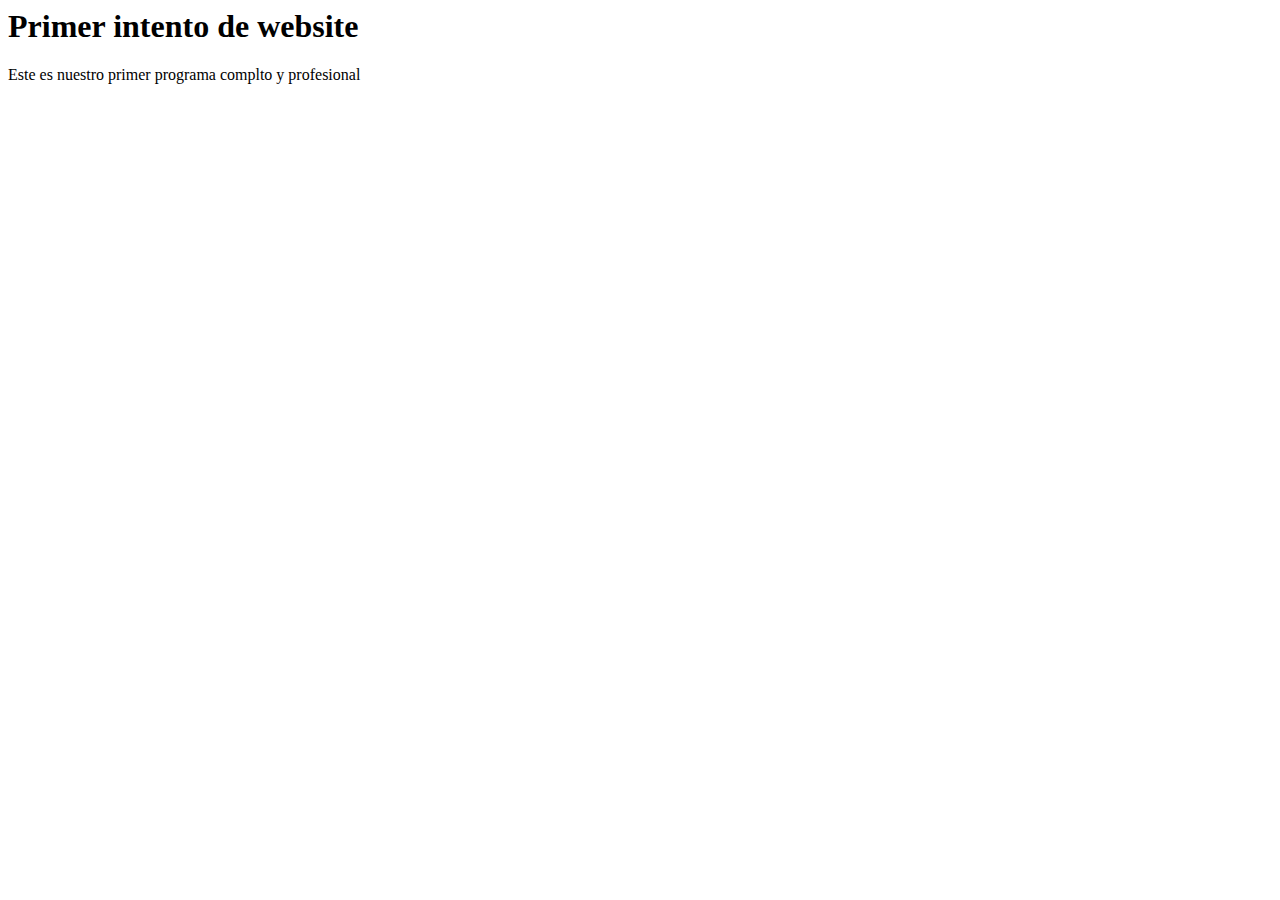
<file: APRENDIENDO A PROGRAMAR/pagina.html>
<html>
<head>
  <meta charset="utf-8" />
  <title>Mi primera paginita</title>
  <script>
    let nombre = ""
    nombre = prompt("cual es tu nombre?")
    alert("bienvenido " + " " + nombre)
  </script>
</head>
<body>
  <h1>Primer intento de website</h1>
  <p>Este es nuestro primer programa complto y profesional</p>
</body>
</html>
</file>
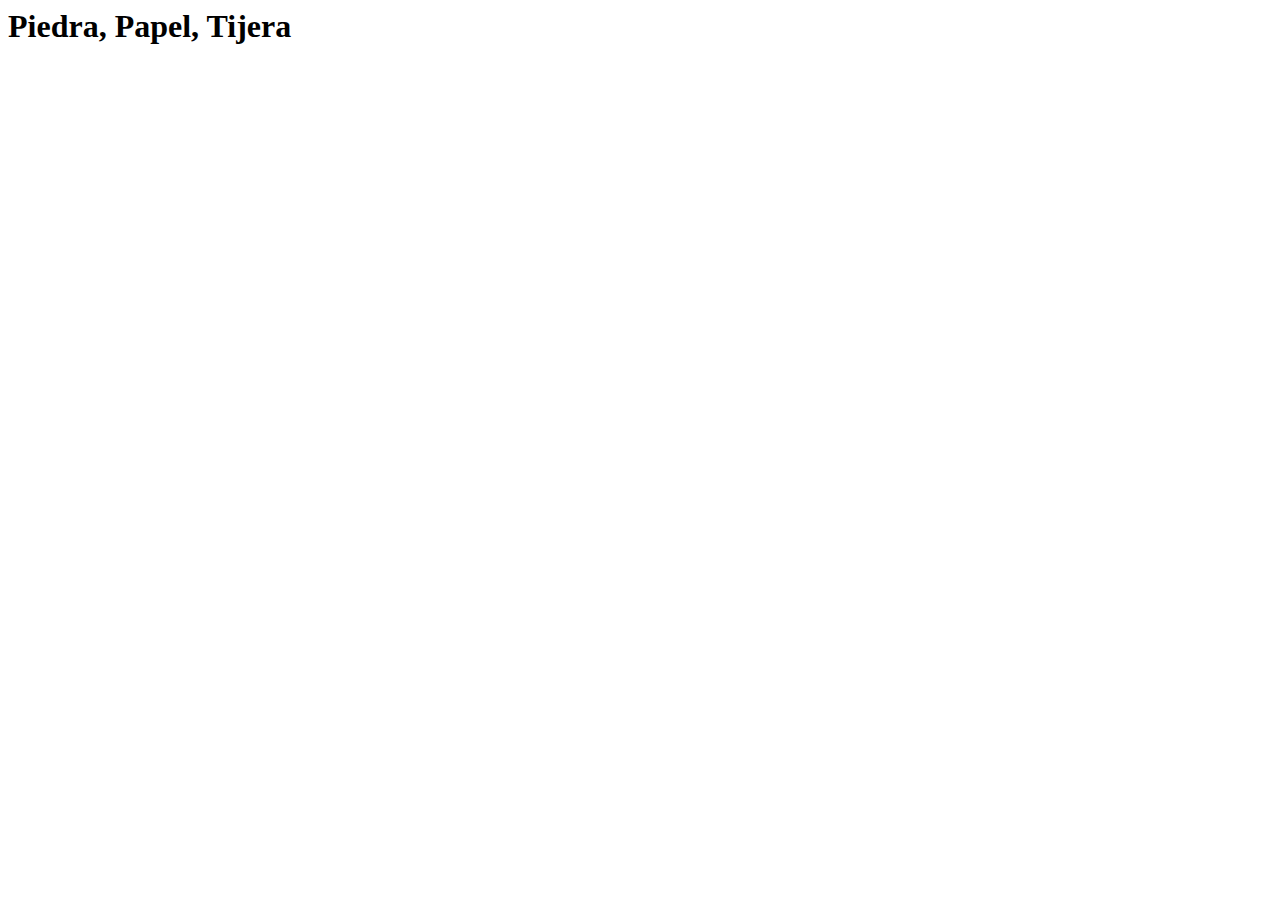
<file: APRENDIENDO A PROGRAMAR/piedra_papel tijera.html>
<html>
    <head>
        <meta charset="utf-8"/>
        <title>Piedra, Papel, Tijera</title>
        <script src="js/codigo.js"></script>
    </head>
    <body>
        <h1>Piedra, Papel, Tijera </h1>
    </body>
</html>
</file>
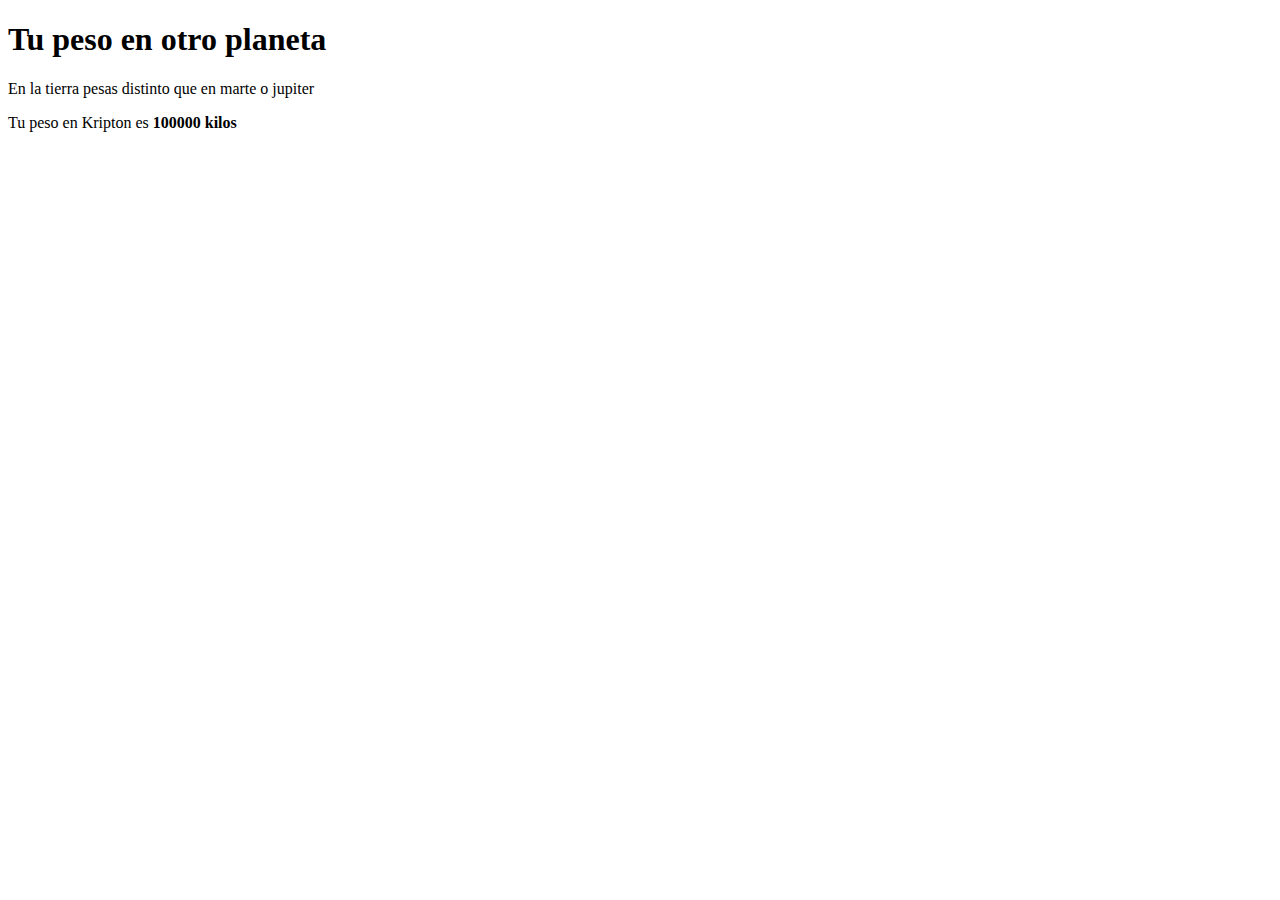
<file: PLAZI/peso_marte_jupiter.html>
<!DOCTYPE html>
<html>
  <head>
    <title>Tu peso en otro planeta</title>
  </head>
  <body>
    <h1>Tu peso en otro planeta</h1>
    <p>En la tierra pesas distinto que en marte o jupiter</p>
    <script>
    var usuario = prompt("Cual es tu peso")
    var planeta = parseInt(prompt("Elige tu planeta.\n 1 es marte.\n 2 es jupiter."))
    var peso = parseFloat(usuario);
    var g_tierra = 9.7;
    var g_marte = 3.7;
    var g_jupiter = 24.8;
    var peso_final;
    var nombre;
    if(planeta == 1)
    {
        peso_final = peso * g_marte / g_tierra;
        nombre = "Marte";
    }
    else if(planeta == 2)
    {
      peso_final = peso * g_jupiter / g_tierra;
      nombre = "Jupiter";
    }
    else
    {
        peso_final = 100000
        nombre = "Kripton";
    }
    peso_final = parseInt(peso_final),
    document.write("Tu peso en "+ nombre +" es<strong> " + peso_final + " kilos</strong>");
    </script>
  </body>
</html>
</file>
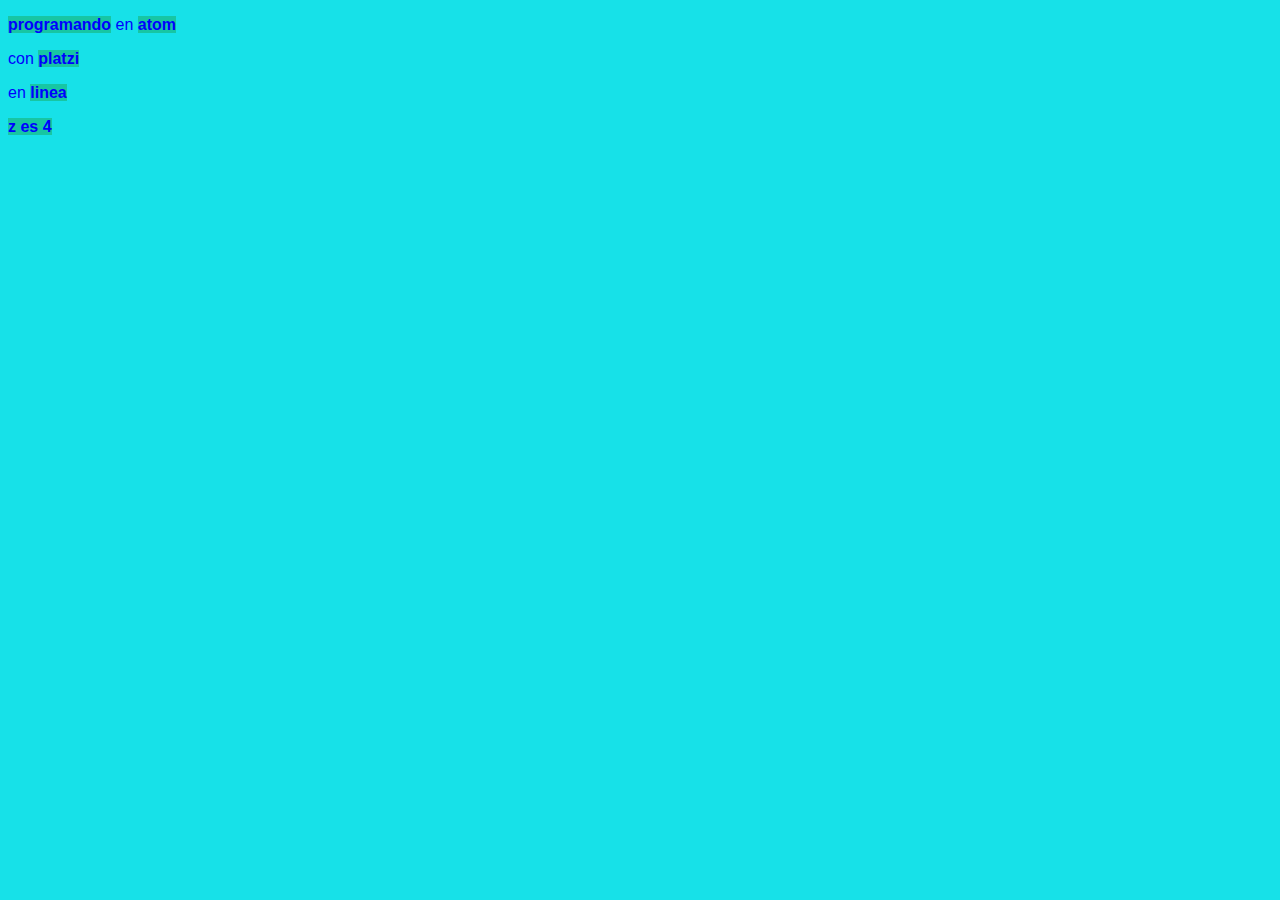
<file: PLAZI/primer.html>
<!DOCTYPE html>
<html>
<head>
  <title>Mi primer archivo</title>
  <style type="text/css">
  body
  {
    background-color: #17E1E8;
    color: blue;
    font-family: helvetica;
  }
  strong
  {
    background-color: #17C6A3;
  }
  </style>
</head>
<body>
  <p><strong>programando</strong> en <strong>atom</strong>
  <p>con <strong>platzi</strong></p>
  <p>en <strong>linea</p>
  <script type="text/javascript">
    var x = 2;
    var y = 2;
    var z = x + y;
    document.write(" z es " + z);
  </script>
</body>
</html>
</file>
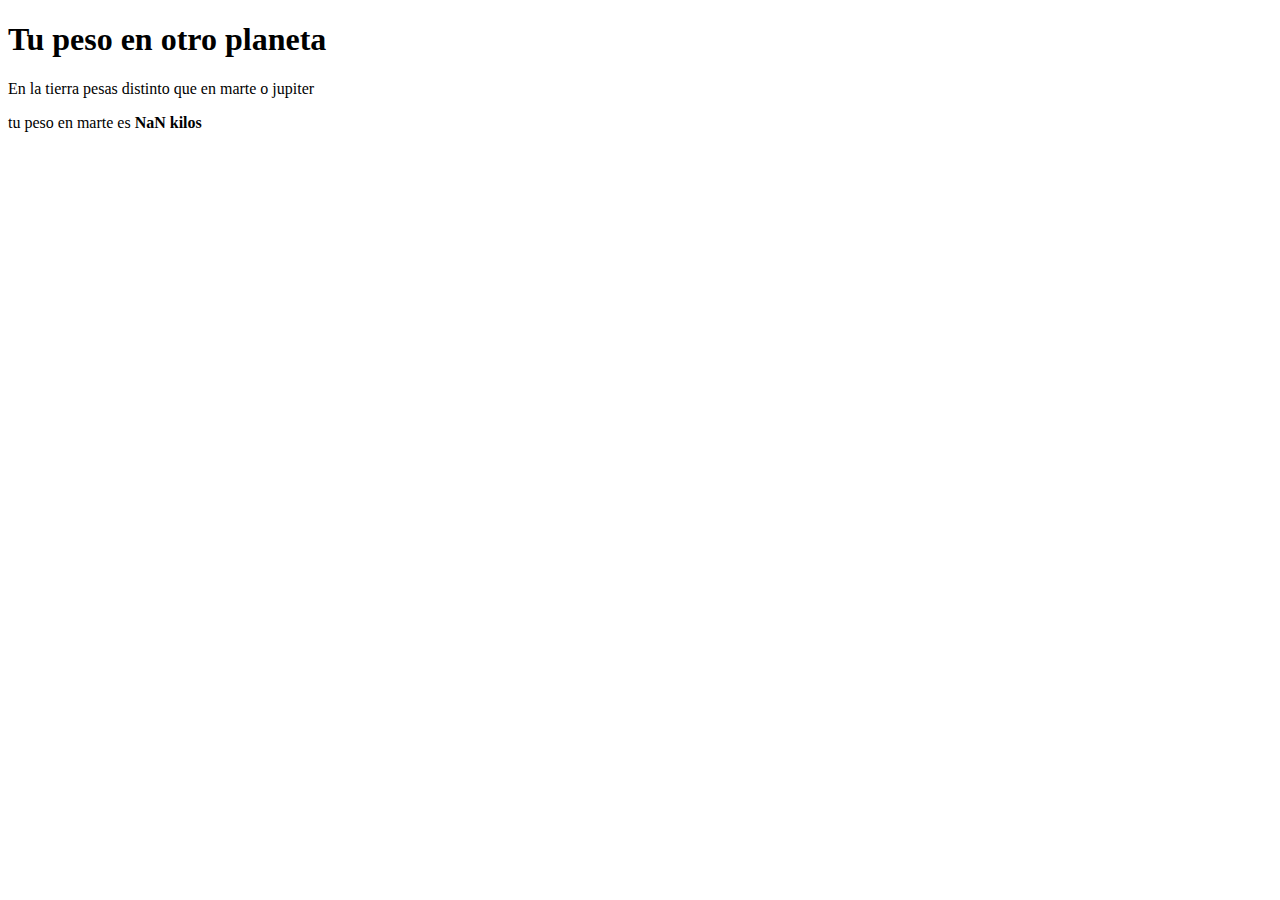
<file: PLAZI/tu peso en marte.html>
<!DOCTYPE html>
<html>
  <head>
    <title>Tu peso en otro planeta</title>
  </head>
  <body>
    <h1>Tu peso en otro planeta</h1>
    <p>En la tierra pesas distinto que en marte o jupiter</p>
    <script>
    var usuario = prompt("cual es tu peso")
    var peso = parseFloat(usuario);
    var g_tierra = 9.7;
    var g_marte = 3.7;
    var g_jupiter = 24.8;
    var peso_final;
    peso_final = peso * g_marte / g_tierra;
    peso_final = parseInt(peso_final),
    document.write("tu peso en marte es<strong> " + peso_final + " kilos</strong>");
    </script>
  </body>
</html>
</file>
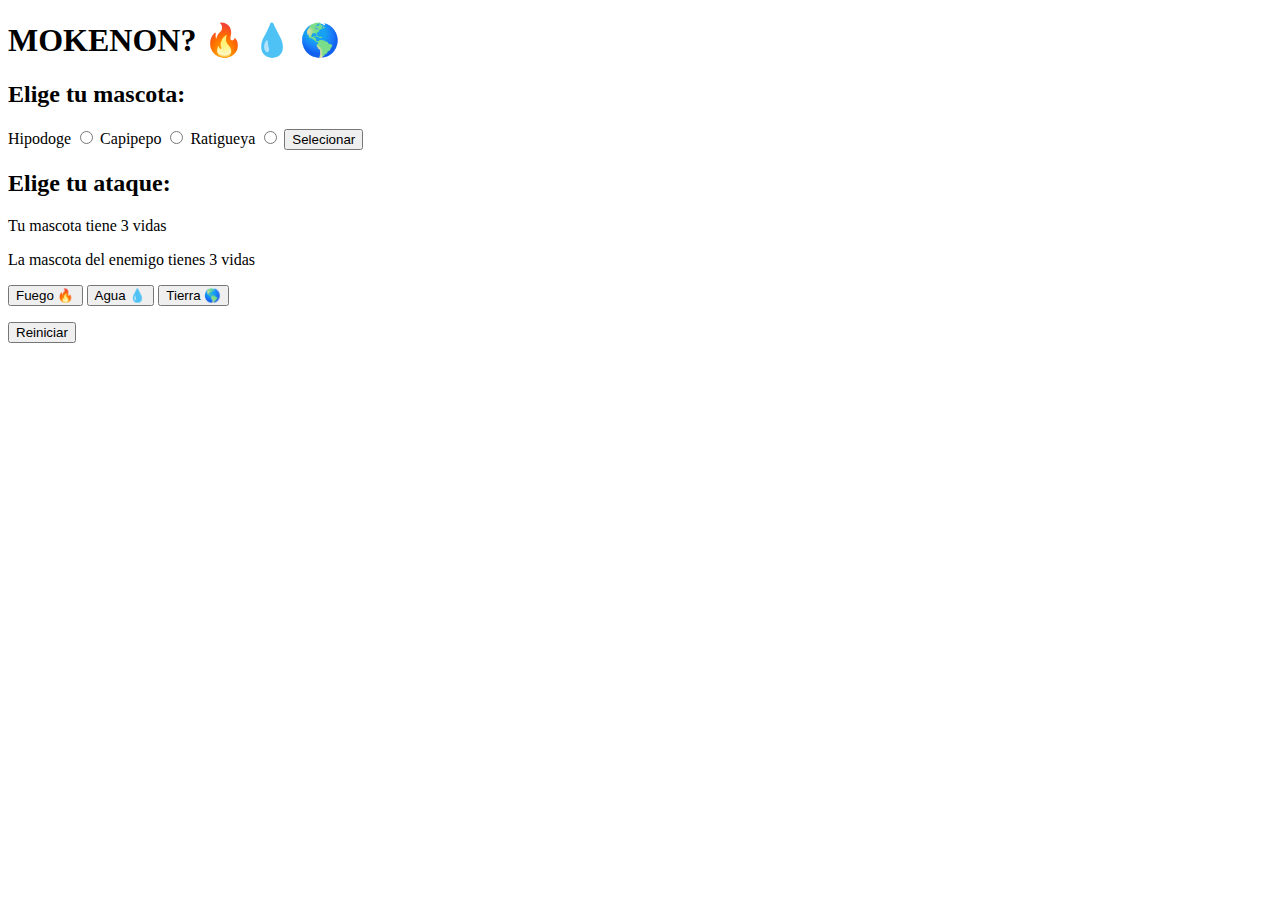
<file: APRENDIENDO A PROGRAMAR/MOKEPON/MOKEPON.html>
<!DOCTYPE html>
<html lang="en">
<head>
    <meta charset="UTF-8">
    <title>MOKEPON </title>
    <script src="./js/mokepon.js"></script>
</head>
<body> 
    <h1>MOKENON?  🔥  💧 🌎  </h1>

    <section id="seleccionar-mascota">
        <h2>Elige tu mascota:</h2>
        
        <label for="hipodoge">Hipodoge</label>
        <input type="radio" name="mascotas" id="hipodoge" />

        <label for="capipepo">Capipepo</label>
        <input type="radio" name="mascotas" id="capipepo" />

        <label for="ratigueya">Ratigueya</label>
        <input type="radio" name="mascotas" id="ratigueya" />

        <button id="boton-mascota">Selecionar</button>
    </section>

        <section id="seleccionar-ataque">
            <h2>Elige tu ataque:</h2>

            <p>Tu mascota <span id="mascota-jugador"></span> tiene <span>3</span> vidas</p>
            <p>La mascota <span id="mascota-enemigo"></span> del enemigo tienes <span>3</span> vidas</p>
        
            <P>
                <button id="boton-fuego"> Fuego 🔥 </button>
                <button id="boton-agua"> Agua 💧 </button>
                <button id="boton-tierra"> Tierra 🌎 </button>
            </P>
        </section>

        <section id="mensajes">
        </section>

        <section id="reiniciar">
             <button id="boton-reiniciar">Reiniciar</button>
        </section>
    </body>
</html>
</file>
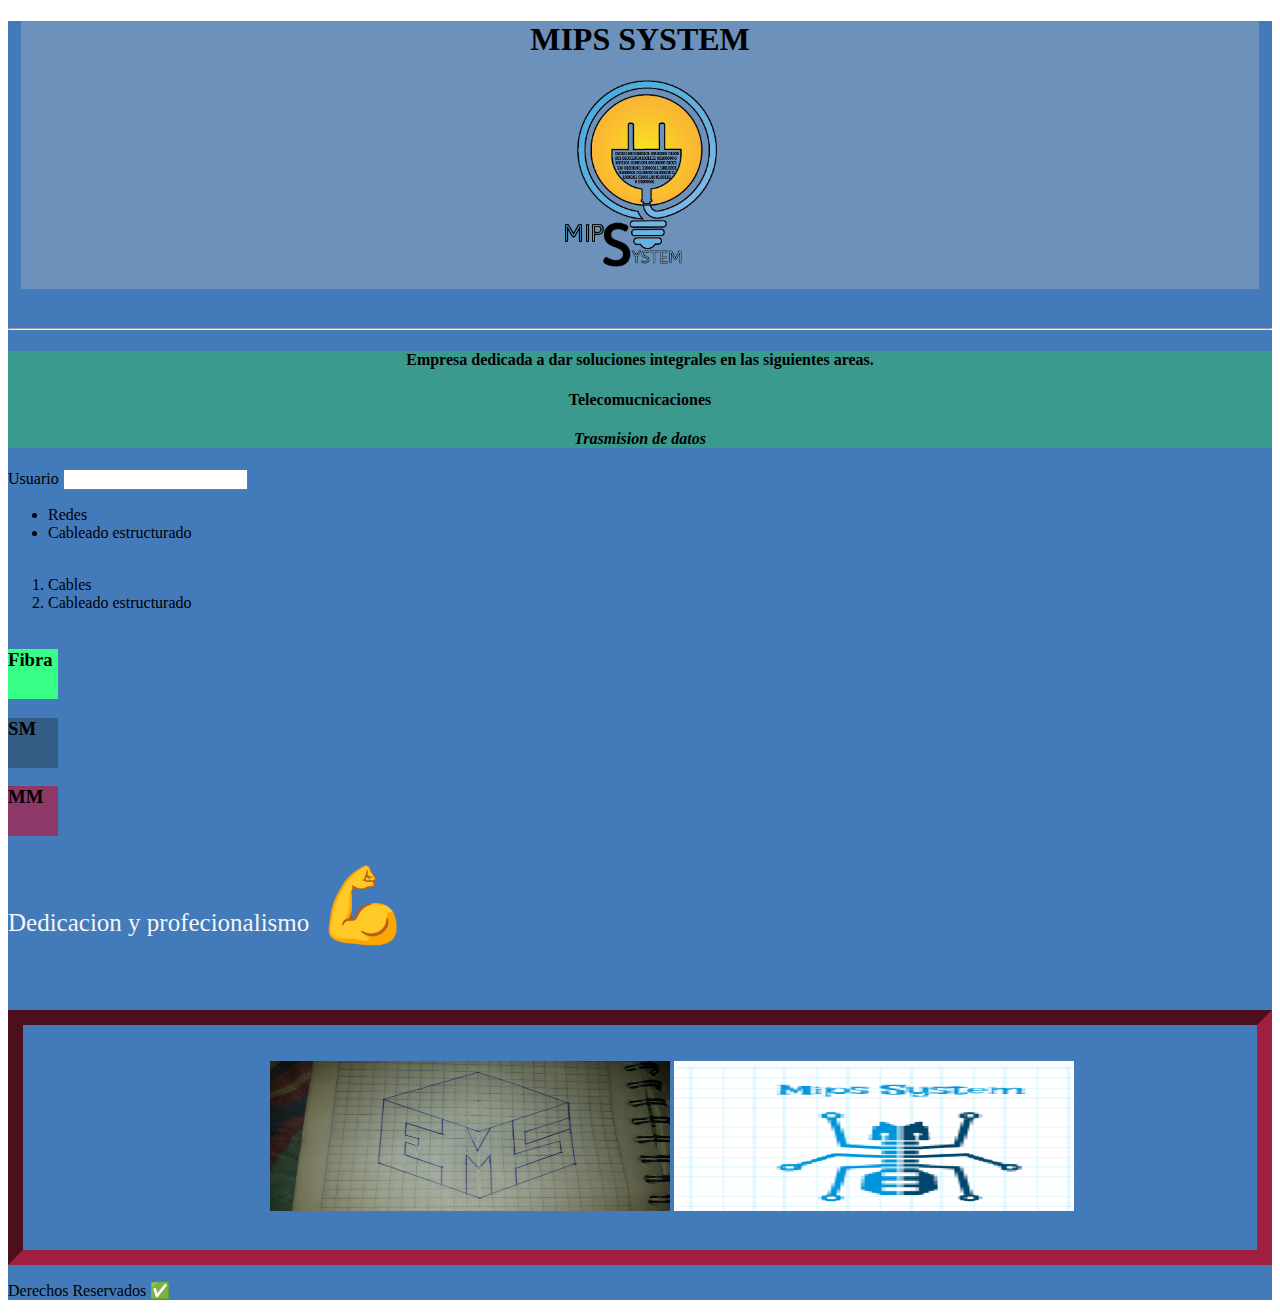
<file: js basico/DAVID HERNANDEZ/deber _4.html>
<!DOCTYPE html>
<html lang="es">
<head>
    <meta charset="UTF-8">
    <meta http-equiv="X-UA-Compatible" content="IE=edge">
    <meta name="viewport" content="width=device-width, initial-scale=1.0">
    <title>Mips System</title>
    <!--href especifica la URL del recurso piede ser absoluta o relativa-->
    <!--rel este atributo relaciona el documento enlazado con el actual se estabkece con el valor
    stylesheet-->
    <link rel="stylesheet" href="style.css">
</head>
<body>
    <main class ="general"><!--class permite a CSS o JS selecionar y acceder a elementos especificos-->
    <main class="titulo">
        <h1>MIPS SYSTEM</h1>
        <img src="MIPS.png" alt="Logo empresa" height="200">
    </main> <br> <hr>
    <!--align se utiliza para ubiacar el texto centrar, derecha, izquierda-->
    <section class="descrip">
        <article>
            <h4 align="center">Empresa dedicada a dar soluciones integrales en las siguientes areas.</h4>
        </article>
        <article>
            <h4 align="center"><strong>Telecomucnicaciones</strong></h4>
        </article>
        <article>    
            <h4 align="center"><em>Trasmision de datos</em></h4>
        </article>
    </section>

        <form>
          <label>
            Usuario <input type="text">
          </label>
         </form>

    <div class="lista no ordenada">
        <ul align="left">
            <li > Redes</li>
            <li > Cableado estructurado</li><br>
        </ul>
    </div>

    <div class="lista ordenada">
        <ol align="left">
            <li > Cables</li>
            <li > Cableado estructurado</li><br>
        </ol>
    </div>

    <div>
        <article>
            <h3 class="fibra">
                Fibra
            </h3>
            <h3 class="SM">
                SM
            </h3>
            <h3 class="MM">
                MM
            </h3>
        </article>
        <p class="dedicacion">
           Dedicacion y profecionalismo <span class="fuerza">&#128170</span>
        </p>
    </div>

    <footer> <br> <br>
        
        <div class="Contorno">
            <div class="centrar">
                <img src="EMS.jpg" alt="Logo empresa" height="150px" width="400px">     
                <img src="HORMIGA.png" alt="Logo empresa" height="150px" width="400px">
            </div>
        </div>
          <p>Derechos Reservados &#9989</p>

    </footer>
</main>
</body>
</html>
</file>
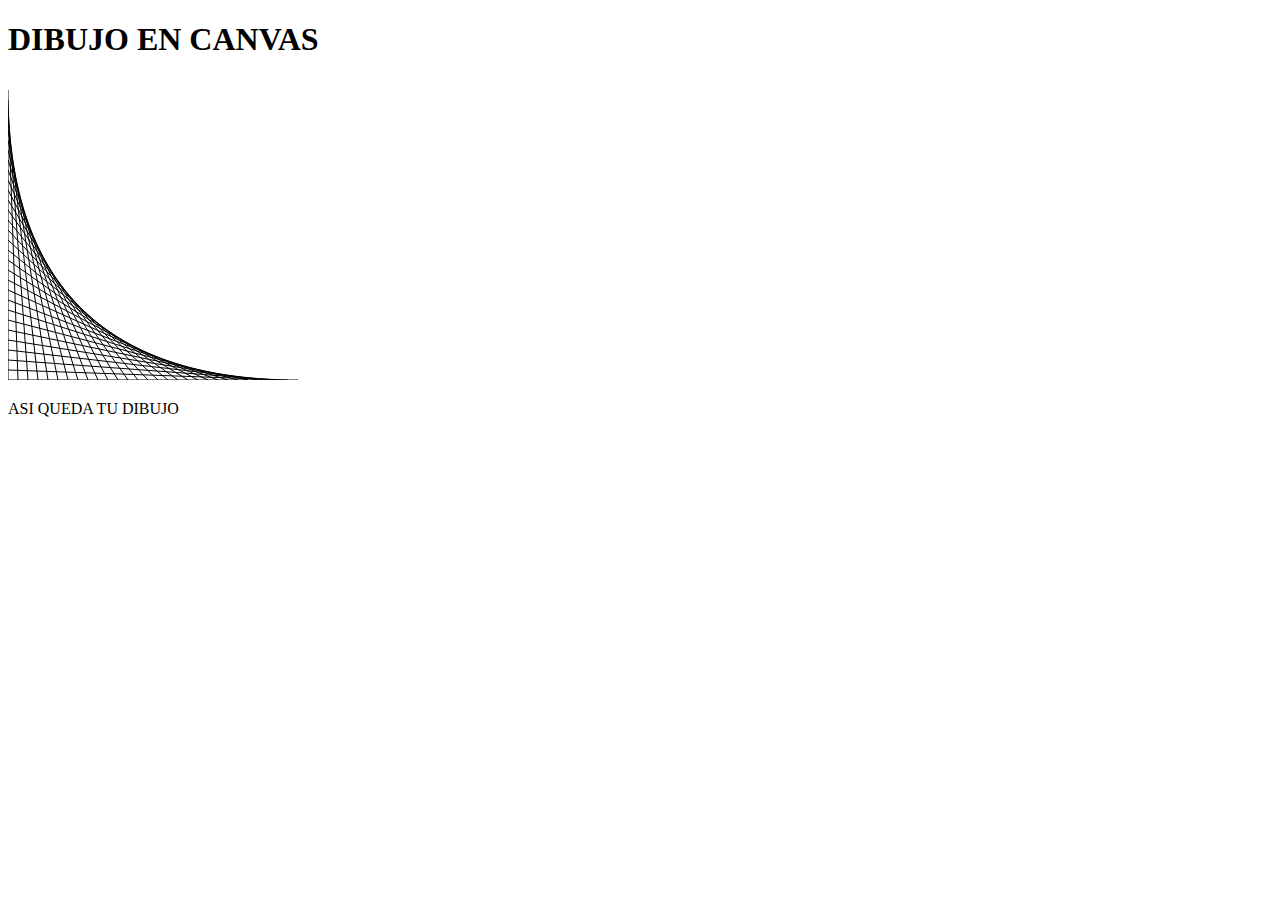
<file: PLAZI/CANVAS/DIBUJO.HTML>
<!DOCTYPE html>
<html>
  <head>
    <meta charset="utf-8">
    <title>DIBUJANDO EN CANVAS</title>
  </head>
  <body>
    <H1>DIBUJO EN CANVAS</H1>
    <canvas width="300" height="300" id ="dibujito"></canvas>
    <P>ASI QUEDA TU DIBUJO</P>
    <script src= " dibujo.js "></script>
  </body>
</html>
</file>
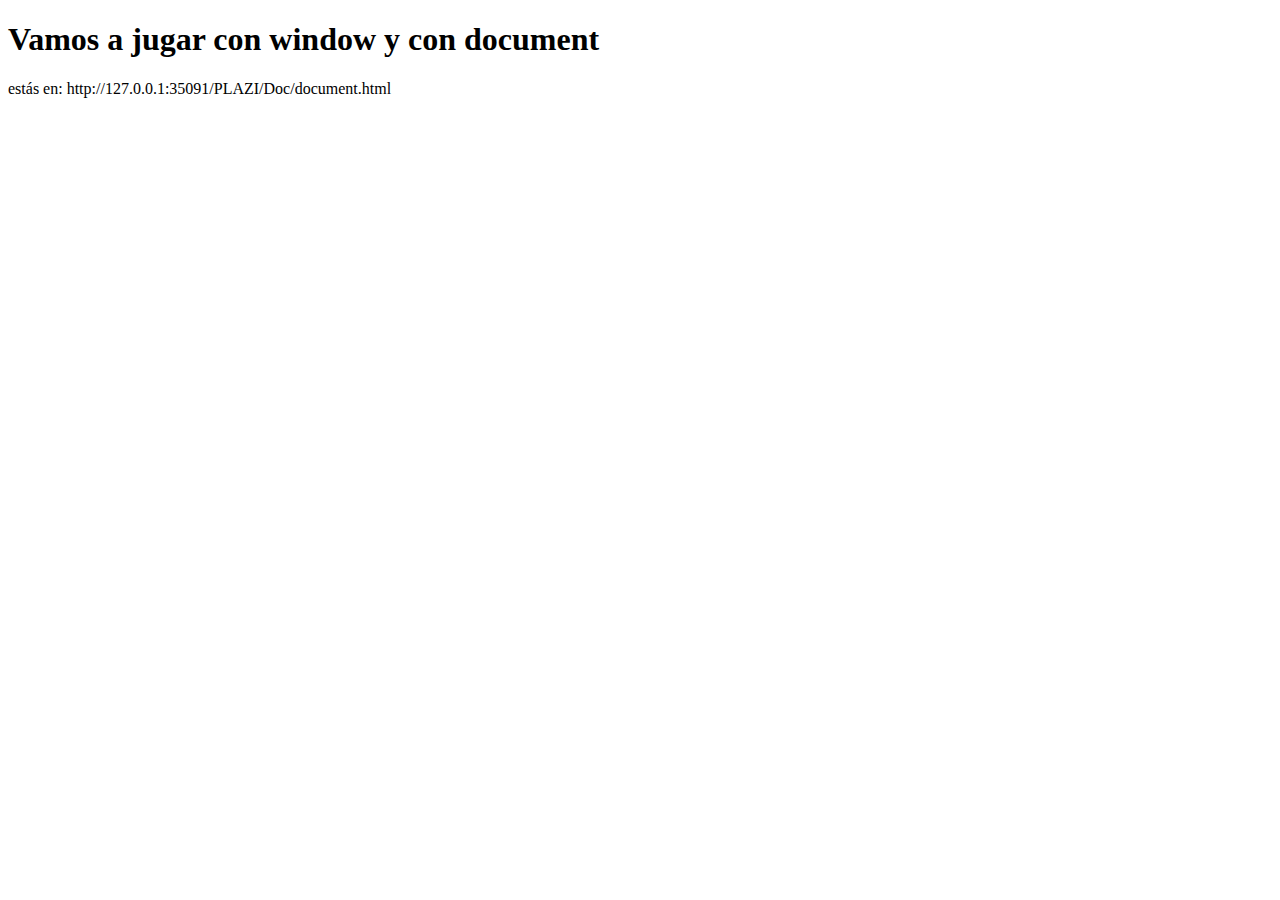
<file: PLAZI/Doc/document.html>
<!DOCTYPE HTML>
<html>
  <head>
    <meta charset="utf-8" />
    <title>Document Object Model </title>
  </head>
  <body>
    <h1> Vamos a jugar con window y con document </h1>
    <script src="codigoo.js"></script>
  </body>
</html>
</file>
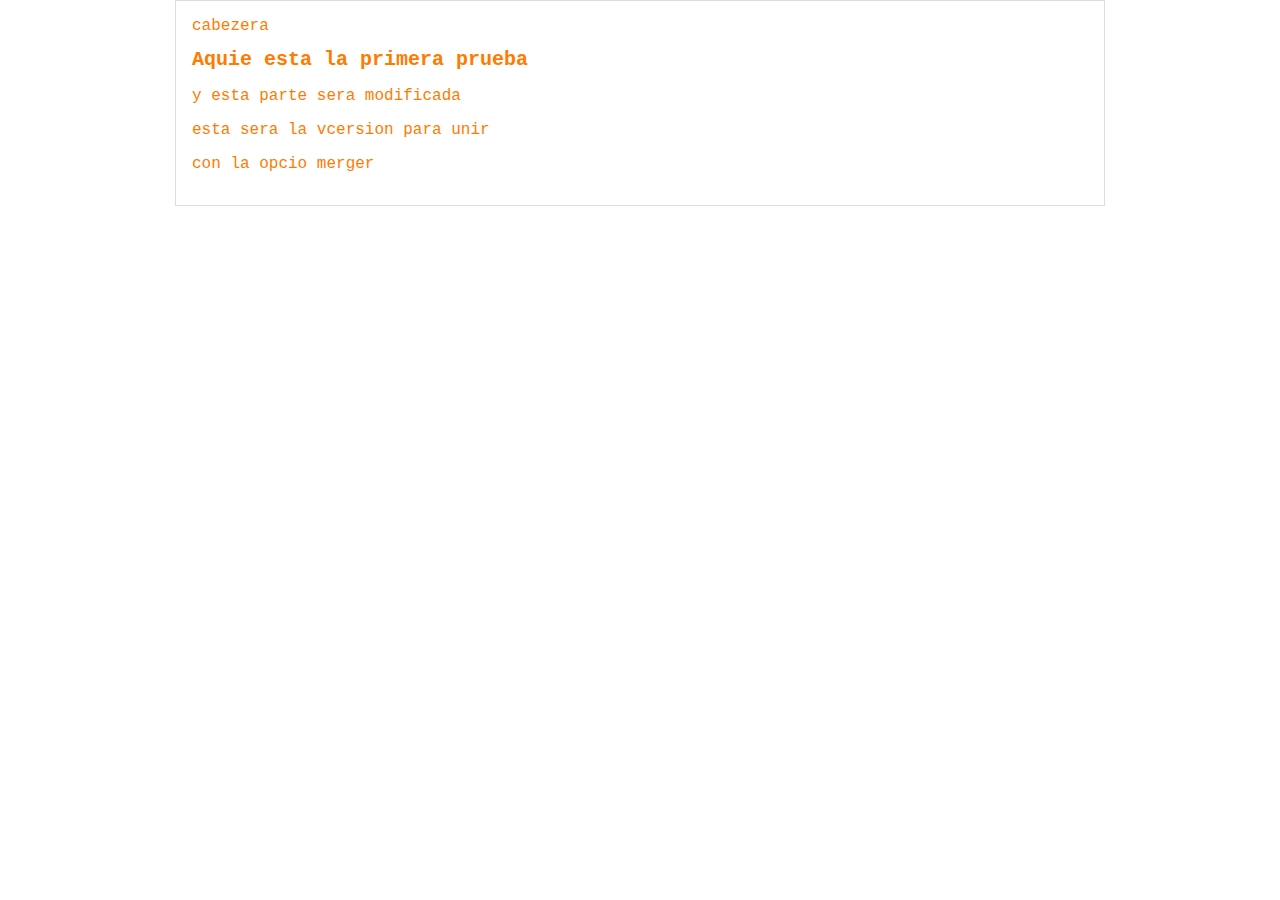
<file: PLAZI/GIT_Y_GITHUB/articulo.html>
<html>
    <head>
        <title> PRUEBASS 2 </title>
        <link rel="stylesheet" href="CSS/estilos.css">
    </head>
    <body>
        <div id="container">
            <div id= "cabezera">
                    cabezera
                <div id="post">    
                     <h1>Aquie esta la primera prueba</h1>
                     <p> y esta parte sera modificada</p>
                     <p> esta sera la vcersion para unir</p>
                     <p> con la opcio merger</p>
                </div>
            </div>
        </div>
    </body>




</html>
</file>
<file: js basico/DAVID HERNANDEZ/style.css>
.titulo {
    text-align: center;
    background-color:#bdbdbd56;
    height: 268px;
    margin: 1%;
}

.fibra{
    text-align: left;
    background-color: #38FE86;
    height: 50px;
    width: 50px;

}

.SM{
    text-align: left;
    background-color: #355E86;
    height: 50px;
    width: 50px;

}

.MM{
    text-align: left;
    background-color: #8e3867;
    height: 50px;
    width: 50px;

}

.Contorno{
    height: 225px;
    position: relative;
    border: 15px inset #a11f40;

}

.centrar{
    margin: 0;
    position: relative;
    top: 50%;
    left: 70%;
    -ms-transform: translate(-50%, -50%);
    transform: translate(-50%,-50%);
}

.general{
    background-color: #437ab9;
}

.descrip{
    background-color: rgba(30, 250, 10, 25%);
}

.dedicacion{
    font-family: mv boli;
    font-size: 25px;
    color: #f5f5f5;
}

.fuerza{
    font-size: 75px;
}
</file>
<file: PLAZI/GIT_Y_GITHUB/CSS/estilos.css>
body
{
    color: rgb(255, 123, 0);
    text-align: center;
    font-family: "courier";
    font-size: 16px;
    margin: 0;
    padding: 0;
}
#container 
{
    width: 70%;
    padding: 1em;
    text-align: left;
    border: 1px solid #DDD;
    margin: 0 auto;
}
#container h1
{
    font-size: 20px;
}
</file>
